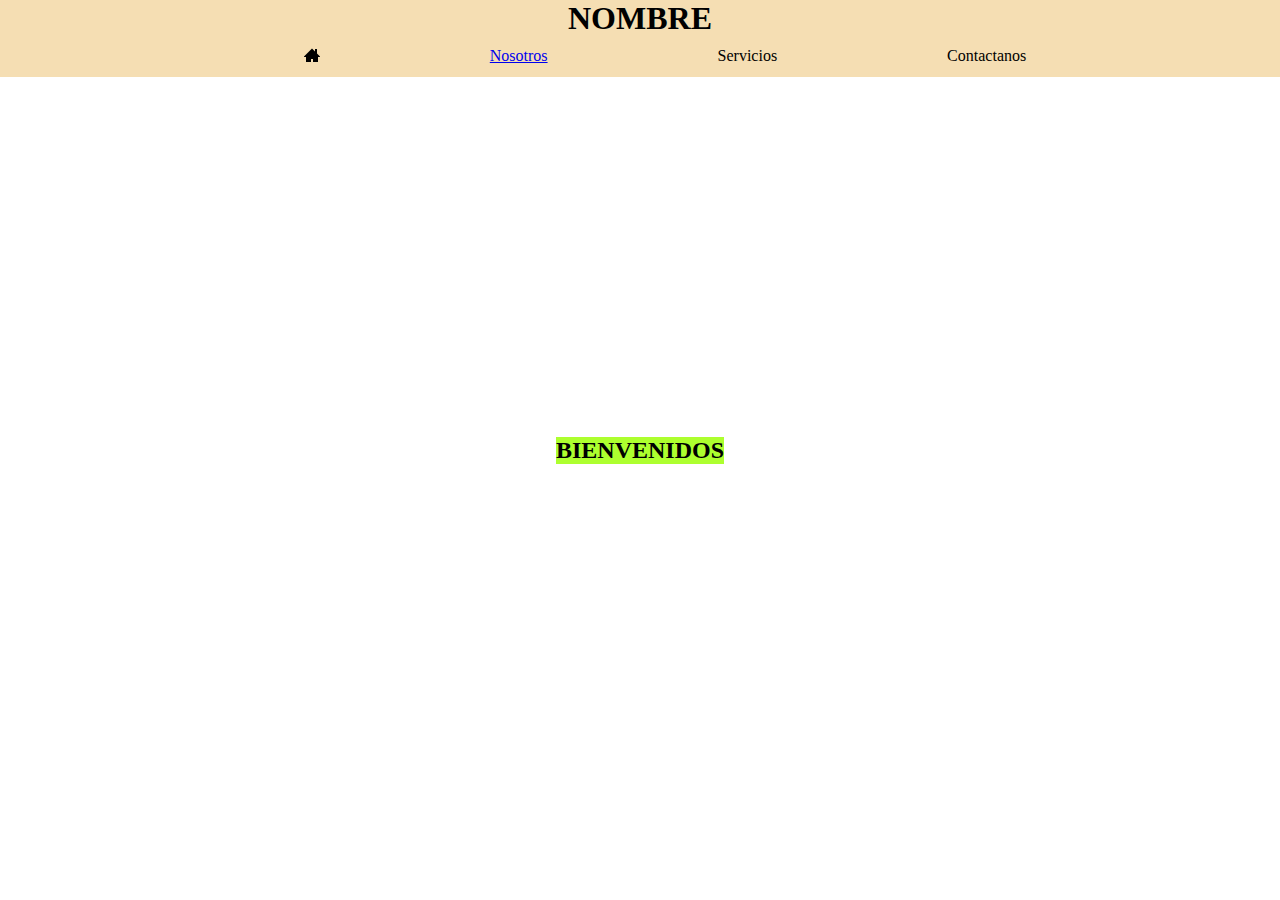
<file: index.html>
<!DOCTYPE html>
<html lang="en">
<head>
    <meta charset="UTF-8">
    <meta http-equiv="X-UA-Compatible" content="IE=edge">
    <meta name="viewport" content="width=device-width, initial-scale=1.0">
    <title>MI PRIMER MENÚ</title>
    <Link rel="stylesheet" href="./pagina.css">
</head>
<body>
    <header>
        <div>
            <div></div>
            <h1>NOMBRE</h1>
        </div>
        <nav>
            <ul class="menu">
                <li><svg class="icon icon-home3"><use xlink:href="#icon-home3"></use><symbol id="icon-home3" viewBox="0 0 32 32">
                    <path d="M32 19l-6-6v-9h-4v5l-6-6-16 16v1h4v10h10v-6h4v6h10v-10h4z"></path>
                    </symbol></svg></a></li>
                <li><a href="./index2.html" target="_blank">Nosotros</a></li> 
                <li id="mostrar">Servicios
                    <ul class="submenu">
                        <li>Servicios1</li>
                        <li>Servicios2</li>
                    </ul>
                </li>
                <li>Contactanos</li>
            </ul>
        </nav>
    </header>
    <main>
        <div class="h2"><h2>BIENVENIDOS</h2></div>
    </main> 
</body>
</html>
</file>
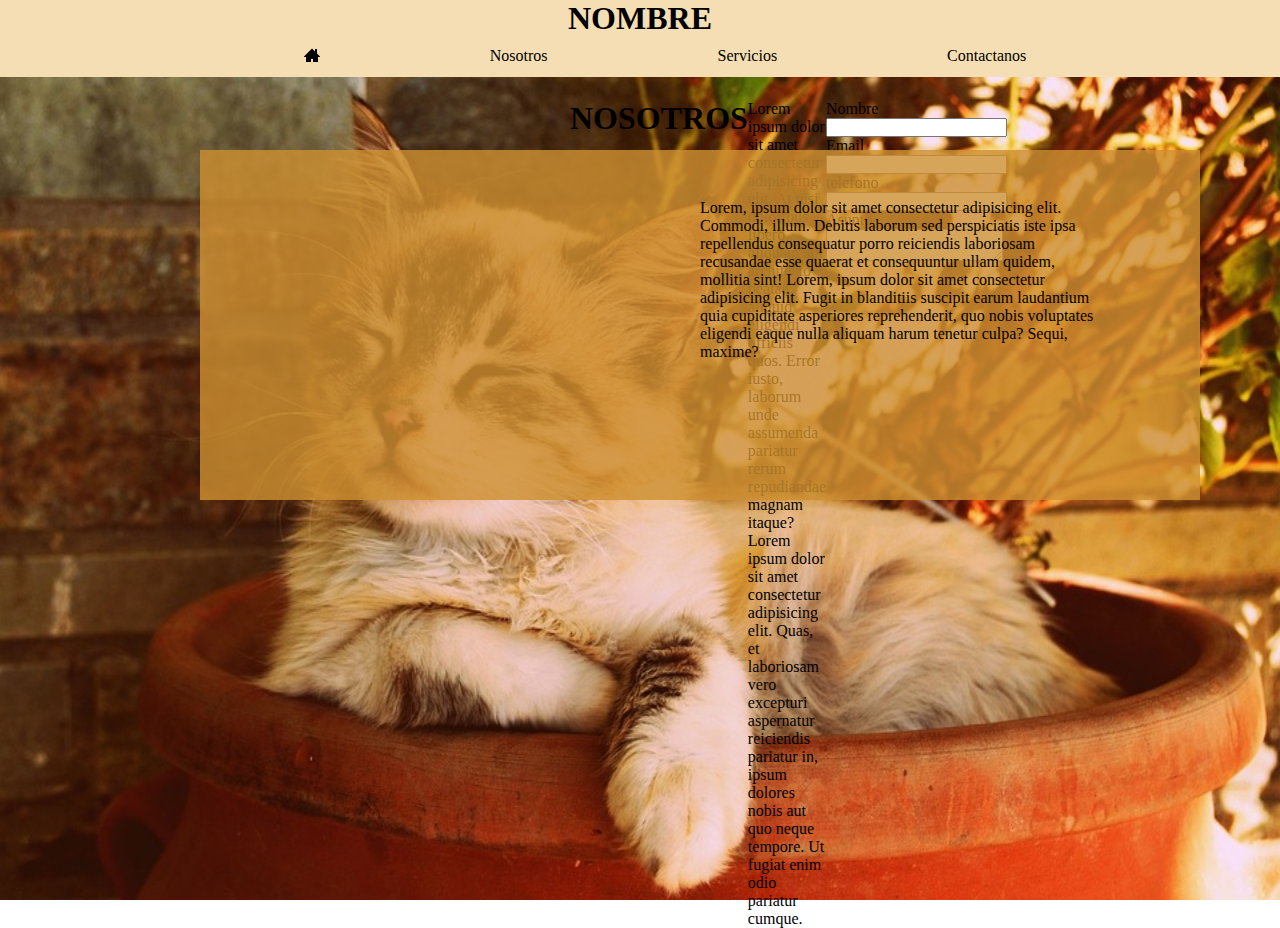
<file: index2.html>
<!DOCTYPE html>
<html lang="en">
<head>
    <meta charset="UTF-8">
    <meta http-equiv="X-UA-Compatible" content="IE=edge">
    <meta name="viewport" content="width=device-width, initial-scale=1.0">
    <title>MI SEGUNDO MENÚ</title>
    <Link rel="stylesheet" href="./pagina2.css">
</head>
<body>
    <header>
        <div>
            <div></div>
            <h1>NOMBRE</h1>
        </div>
        <nav>
            <ul class="menu">
                <li><svg class="icon icon-home3"><use xlink:href="#icon-home3"></use><symbol id="icon-home3" viewBox="0 0 32 32">
                    <path d="M32 19l-6-6v-9h-4v5l-6-6-16 16v1h4v10h10v-6h4v6h10v-10h4z"></path>
                    </symbol></svg></li>
                <li>Nosotros</li>
                <li id="mostrar">Servicios
                    <ul class="submenu">
                        <li>Servicios1</li>
                        <li>Servicios2</li>
                    </ul>
                </li>
                <li>Contactanos</li>
            </ul>
        </nav>
    </header>
    <main>
        <h1 class="h2">NOSOTROS</h1>
        <div class="nosotros">
            <div class="imagen"></div>
            <div class="texto"><p>Lorem, ipsum dolor sit amet consectetur adipisicing elit. Commodi, illum. Debitis laborum sed perspiciatis iste ipsa repellendus consequatur porro reiciendis laboriosam recusandae esse quaerat et consequuntur ullam quidem, mollitia sint! Lorem, ipsum dolor sit amet consectetur adipisicing elit. Fugit in blanditiis suscipit earum laudantium quia cupiditate asperiores reprehenderit, quo nobis voluptates eligendi eaque nulla aliquam harum tenetur culpa? Sequi, maxime?</p></div>
        </div>
        <div class="servicios">
            <div class="p1">Lorem ipsum dolor sit amet consectetur adipisicing elit. At nisi doloribus libero aliquam aut architecto beatae aliquid eligendi officiis quos. Error iusto, laborum unde assumenda pariatur rerum repudiandae magnam itaque?</div>
            <div class="p2">Lorem ipsum dolor sit amet consectetur adipisicing elit. Quas, et laboriosam vero excepturi aspernatur reiciendis pariatur in, ipsum dolores nobis aut quo neque tempore. Ut fugiat enim odio pariatur cumque.</div>
        </div>
        <div class="contacto">
            <form action="get">
                Nombre<input type="text" name="nombre">
                Email<input type="email" name="email">
                telefono<input type="tel" name="telefono">
                Asunto<textarea></textarea>
            </form>
        </div>
    </main>
</body>
</html>
</file>
<file: pagina.css>
/*reset para quitar los margenes de la pagina*/
*{
    margin: 0;
    padding: 0;
    box-sizing: border-box;
}
/*CONFIGURACION DE HTML Y BODY*/
html,body{
    height: 100%;
    width: 100%;
}
body{
    background-image: url('https://images.pexels.com/photos/2383122/pexels-photo-2383122.jpeg?auto=compress&cs=tinysrgb&w=1260&h=750&dpr=1');
    background-repeat: no-repeat;
    background-size: 100% 100%;
  
}
/*HEADER*/
header{
    display: flex;
    flex-direction: column;
    background-color: wheat;
    position: absolute;
    width: 100%;
}
header>div{
    display: flex;
    justify-content: center;
    align-items: center;
    position: relative;
}
header>div div{
    position: absolute;
    left: 10px;
    top:5px;
    background-image: url(https://static.vecteezy.com/system/resources/previews/013/078/569/original/illustration-of-cute-colored-cat-cartoon-cat-image-in-format-suitable-for-children-s-book-design-elements-introduction-of-cats-to-children-books-or-posters-about-animal-free-png.png);
    background-size: cover;
    width: 80px;
    height: 80px;
}
nav{
    display: flex;
    justify-content: center;
}
.menu{
    list-style: none;
    display: flex;
    justify-content: flex-start;
    gap: 150px;
    padding-left: 50px;
    position: relative;
    
}
.menu>li{
    padding: 10px;
}

.submenu{
    position: absolute;
    visibility: hidden;
    list-style: none;
    top: 30px;
}
#mostrar:hover .submenu{
    visibility: visible;
}
.submenu li:hover{
    background-color: green;
}
/*MAIN*/
main{
    height: 100%;
    display: flex;
    justify-content: center;
    align-items: center;
}
.h2{
    background-color: greenyellow;
}
.icon {
    display: inline-block;
    width: 1em;
    height: 1em;
    stroke-width: 0;
    stroke: currentColor;
    fill: currentColor;
}
</file>
<file: pagina2.css>
/*reset para quitar los margenes de la pagina*/
*{
    margin: 0;
    padding: 0;
    box-sizing: border-box;
}
/*CONFIGURACION DE HTML Y BODY*/
html,body{
    height: 100%;
    width: 100%;
}
body{
    background-image: url('./kitten-asleep-in-a-pot-1995961_960_720.jpg');
    background-attachment: fixed;
    background-repeat: no-repeat;
    background-size: 100% 100%;
  
}
/*HEADER*/
header{
    display: flex;
    flex-direction: column;
    background-color: wheat;
    position: absolute;
    width: 100%;
}
header>div{
    display: flex;
    justify-content: center;
    align-items: center;
    position: relative;
}
header>div div{
    position: absolute;
    left: 10px;
    top:5px;
    background-image: url(https://static.vecteezy.com/system/resources/previews/013/078/569/original/illustration-of-cute-colored-cat-cartoon-cat-image-in-format-suitable-for-children-s-book-design-elements-introduction-of-cats-to-children-books-or-posters-about-animal-free-png.png);
    background-size: cover;
    width: 80px;
    height: 80px;
}
.menu{
    list-style: none;
    display: flex;
    justify-content: flex-start;
    gap: 150px;
    padding-left: 50px;
    position: relative;
    
}
.menu>li{
    padding: 10px;
}
nav{
    display: flex;
    justify-content: center;
}
.submenu{
    position: absolute;
    visibility: hidden;
    list-style: none;
    top: 30px;
}
#mostrar:hover .submenu{
    visibility: visible;
}
.submenu li:hover{
    background-color: burlywood;
}
/*MAIN*/
main{
    height: 100%;
    display: flex;
    position: absolute;
    padding: 100px 570px;
}
.icon {
    display: inline-block;
    width: 1em;
    height: 1em;
    stroke-width: 0;
    stroke: currentColor;
    fill: currentColor;
}
.nosotros{
    display: flex;
    background-color: rgba(205, 143, 50, 0.808) ;
    position: absolute;
    width: 1000px;
    height: 350px;
    left: 200px;
    top: 150px;
    
}
.imagen{
    background-image: url('https://www.pawworld.com.co/wp-content/uploads/2022/09/peluqueria_Gatos.png');
    background-size: cover;
    width: 300px;
    height: 300px;
    position: absolute;
    left: 100px;
    bottom: 50px;
}
.texto{
    width: 400px;
    height: 300px;
    position: absolute;
    left: 500px;
    bottom: 1px;
}
</file>
